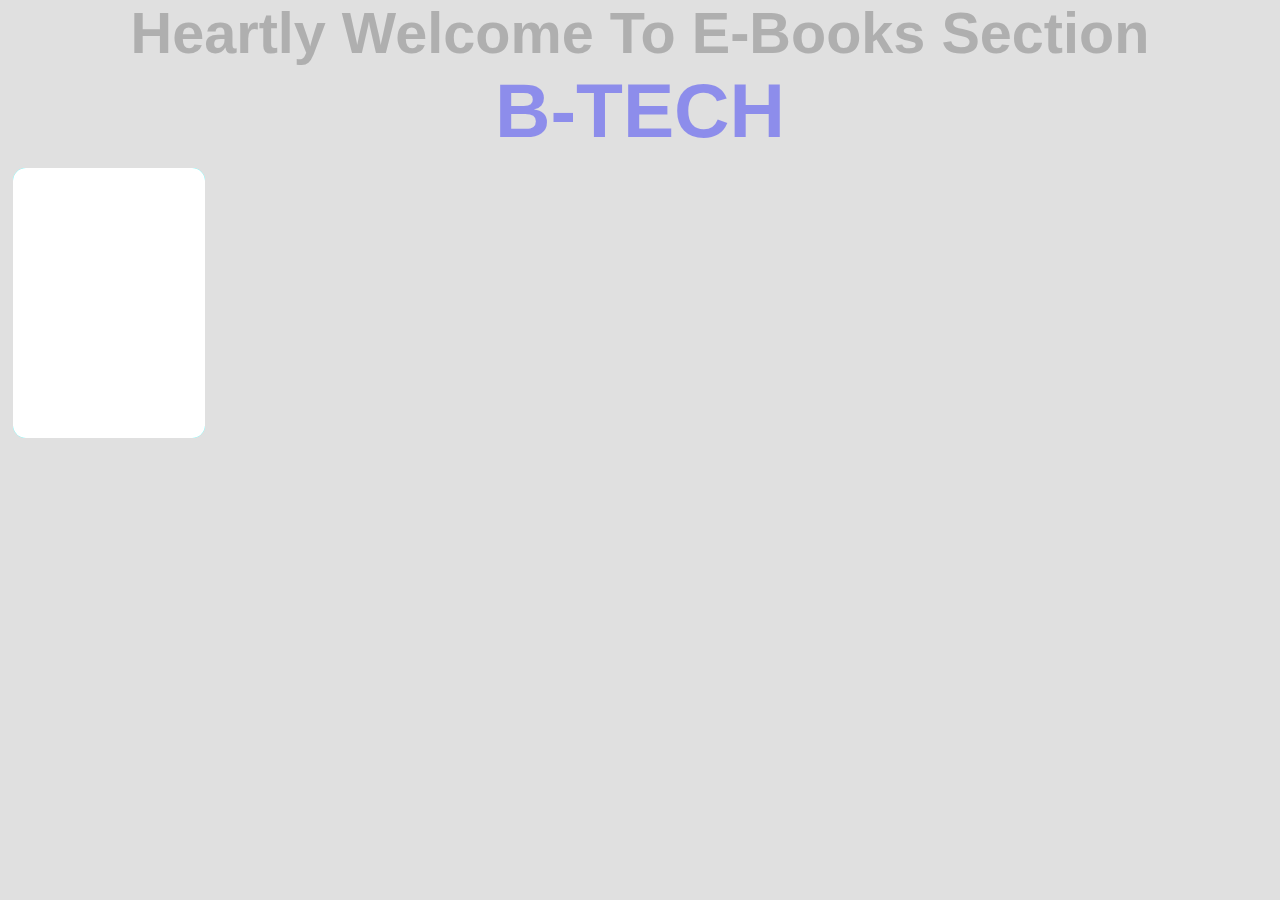
<file: new/eBooks.html>
<!DOCTYPE html>
<html lang="en">
<head>
    <link rel="stylesheet" href="style.css">
    <meta charset="UTF-8">
    <meta name="viewport" content="width=device-width, initial-scale=1.0">
    <title>e-Vidya</title>
</head>
<body>
    <div class="page">
        <div class="quote">
      <span>heartly welcome to e-Books section</span>
    </div>
    <div class="type">
        <h1>b-tech</h1>
    </div>
    <div class="books-list">
     <div class="book-cover">
        <div class="book">
            <div class="book-back">
              
            </div>
            <div class="book-front">
              
            </div>
        </div>
     </div>
    </div>
</div>
</body>
</html>
</file>
<file: new/style.css>
*{
    margin: 0;
    padding: 0;
    outline:none;
    border: none;
    box-sizing: border-box;
    font-family: Impact, Haettenschweiler, 'Arial Narrow Bold', sans-serif;
    scroll-behavior: smooth;
}
::selection{
    color: #fff;
    background:rgba(255, 192, 203, 0.802);
    font-weight: 500;
}
body{
    background-color: #e0e0e0;
}
.page{
    width: 100vw;
}
.main{
    background-color: rgb(125, 193, 170);
    height: max-content;
    display: flex;
    justify-content: space-evenly;
    padding: .5vw 1vw;
    align-items: center;
    transition: all 1.3s;
}
.main h1 a{
    text-decoration: none;
    color: white;
    font-weight: 400;
    font-size:2.1vw;
}
.main>h1:nth-child(1) a{
    font-size: 3vw;
    font-weight: 800;
}
.main h1{
    transition: all 1.3s;
}
.main:hover{
    transform: skewX(45deg) scaleX(.9);
    border-radius: 2vw;
}
.main:hover h1{
    transform: skewX(-45deg) scale(1.1);
}
.main-logo{
    display: flex;
    justify-content: center;
    align-items: center;
    background-color: white;
}
.main-logo img{
    transition: all .7s;
    width: 15vw;
    height: auto;
}
.img-scroller{
    display: flex;
    justify-content: center;
    align-items:center;
    flex-direction: column;
}
.img-scroller>img{
    background-color: #fff;
    background-size: cover;
    margin: 1vw;
    width: 50vw;
    height: 65vh;
    border-radius: 1vw;
    transition: all .7s;
}
.img-scroller img:hover{
   transform: scale(1.03,1.03);
}
.btn>button{
    color:rgb(113, 190, 163);
    font-weight: 600;
    padding: .4vw;
    background-color: #fff8f8;
    border: 2px solid  rgb(113, 190, 163);
    border-radius: .7vw;
    transition: all 1s;
    width: 5vw;
    margin:1vw;
    transform-style: preserve-3d;
    font-size: 1.3vw;
    text-transform: capitalize;
}
.btn button:hover{
    background-color: rgb(113, 190, 163);
    border:none;
    color: #fff;
}
.img-list{
    display: flex;
    flex-direction: column;
    align-items: center;
    position: absolute;
    width: 20vw;
    height: 65vh;
    background-color:transparent;
    right: 2vw;
    overflow: auto;
    border-radius: .1vw;
}
.img-list>img{
   width: 80%;
   height: 20vh;
   margin: .2vw;
   transform: scale(.7,.7);
   transition: all .7s;
   border-radius: 1vw;
}
.data-block{
display: flex;
flex-direction: column;
align-items: center;
 text-align: center;
 background-color: #efefef;
 width: 100vw;
 padding: 1vw; 
}
.data-block span{
    text-transform: capitalize;
    font-size: 2vw;
    opacity: .6;
    font-weight: 800;
}
.data-block td{
    font-weight: 600;
    font-size: 1.3VW;
    color: rgb(33, 33, 33);
}
.data-block table,.data-block td{
    border: 1px solid rgb(189, 189, 189);
    opacity: .9;
}
.data-block table{
    border-radius: .5vw;
    margin-top: 1vw;
    border: 5px solid gray;
    box-shadow: 1px 2px 10px 2.5px grey;
}
.data-block table a{
    text-decoration: none;
    color: rgb(65, 136, 218);
}
.quote{
    text-align: center;
}
.quote span{
    color: grey;
    text-transform: capitalize;
    font-size: 4.5vw;
    opacity: .5;
    font-weight: 800;
}
.type{
    display: flex;
    justify-content: center;
    align-items: center;
    font-size: 3vw;
    text-transform: uppercase;
    color: rgba(0, 0, 255, 0.524);
    opacity: .7;
}
.books-list{
    display: flex;
    flex-direction: row;
    width: 100vw;
}
.book{
    margin: 1vw;
    transform-style: preserve-3d;
    transition: all .7s;
}
.book-cover:hover .book{
    transform: rotateY(180deg);

}
.book,.book-front,.book-back{
    width: 15vw;
    height: 30vh;
    border-radius: 1vw;
}
.book-front{
    background-color: #fff;
    backface-visibility: hidden;
}
.book-back,.book-front{
    position: absolute;
}
.book-back{
    background-color: aqua;
}
</file>
